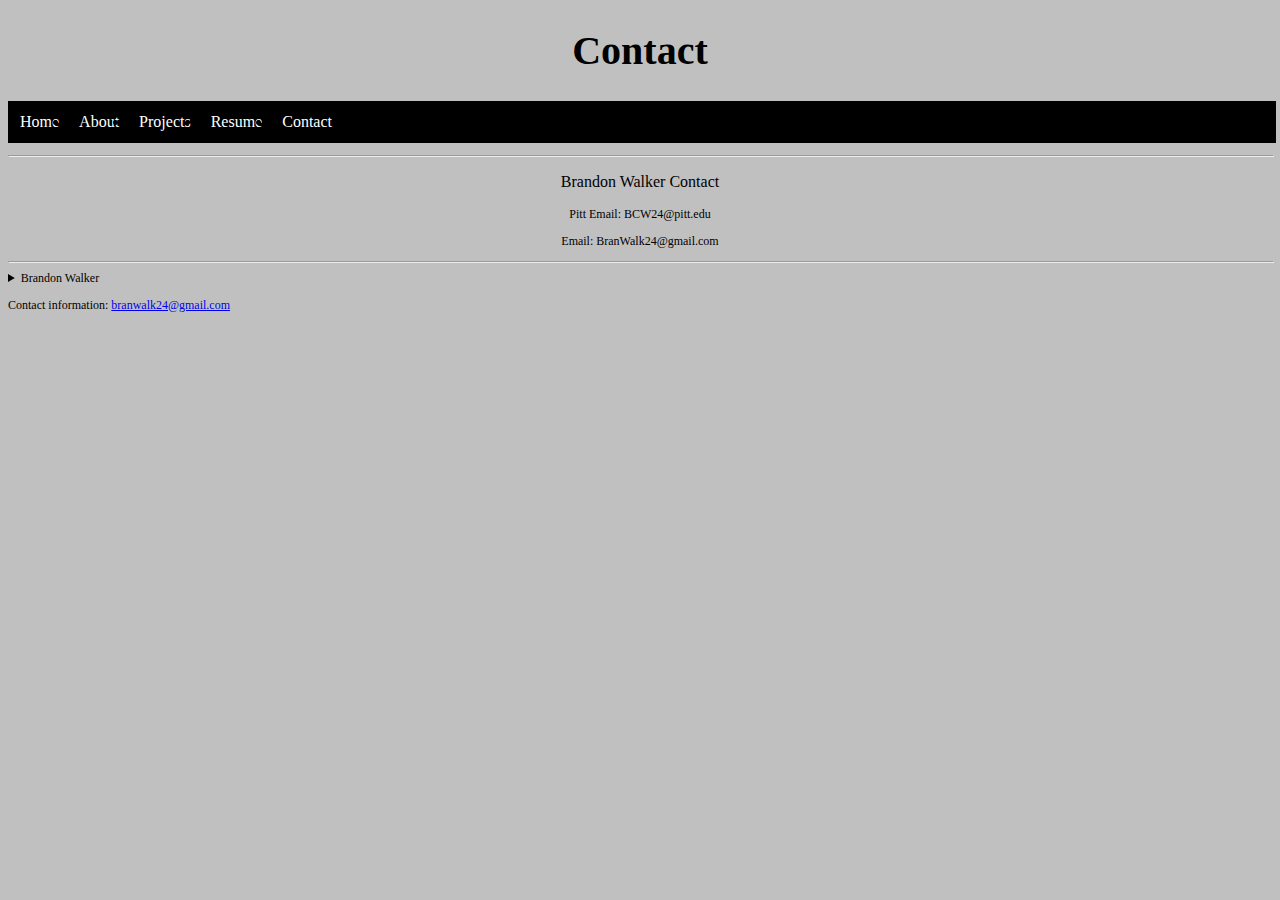
<file: contactpage.html>
<!DOCTYPE html>
<html xmlns="http://www.w3.org/1999/xhtml" dir="ltr" lang="en">
    <head>
      <title>BCW24 Contact</title>
      <link rel="stylesheet" type="text/css" href="style.css">
      <style>
          h1{text-align: center;}
          hr {width: 100%;}
          .p1 {
            text-align: center;
            font-size: 16px;
          }
          .p2 {
            text-align: center;
            font-size: 12px;
          }
      </style>
    </head>
    <body>
        <h1>Contact</h1>
        <nav>
          <li><a href="index.html" class="bw-bar-item bw-button">Home</a>
          <li><a href="aboutpage.html" class="bw-bar-item bw-button">About</a>
          <li><a href="projectspage.html" class="bw-bar-item bw-button">Projects</a>
          <li><a href="resumepage.html" class="bw-bar-item bw-button">Resume</a>
          <li><a href="contactpage.html" class="bw-bar-item bw-button">Contact</a>
        </nav>
        <hr></hr>
        <p class="p1">Brandon Walker Contact</p>
        <p class="p2">Pitt Email: BCW24@pitt.edu</p>
        <p class="p2">Email: BranWalk24@gmail.com</p>
        <p class="p2"></p>
        <hr></hr>
        <details>
          <summary>Brandon Walker</summary>
            <p>Student, University of Pittsburgh 2018</p>
            <p>School of Computing and Information Science</p>
        </details>
        <footer>
            <p>Contact information: <a href="mailto:branwalk24@gmail.com">branwalk24@gmail.com</a></p>
        </footer>
    </body>
</html>
</file>
<file: style.css>
body {
    background-color: silver;
      }
h1 {
    color: black;
    font-family: verdana;
    font-size: 250%;
    }
h2 {
    font-family: verdana;
    font-size: 18px;
    text-align: center;
    }
p  {
    color: black;
    font-family: verdana;
    font-size: 12px;
    }
nav {
    width: 100%;
    display: inline-block;
    padding: 2px;
    overflow: hidden;
    background-color: black;
    text-align: center;
    align: center ;
    }
li {
    float: left;
    }
li a {
    display: inline-block;
    color: white;
    text-align: center;
    padding: 10px;
    text-decoration: none;
    font-family: verdana;
    }
li a:hover {
    background-color: grey;
    }
details {
          font-family: verdana;
          font-size: 12px;
        }
</file>
